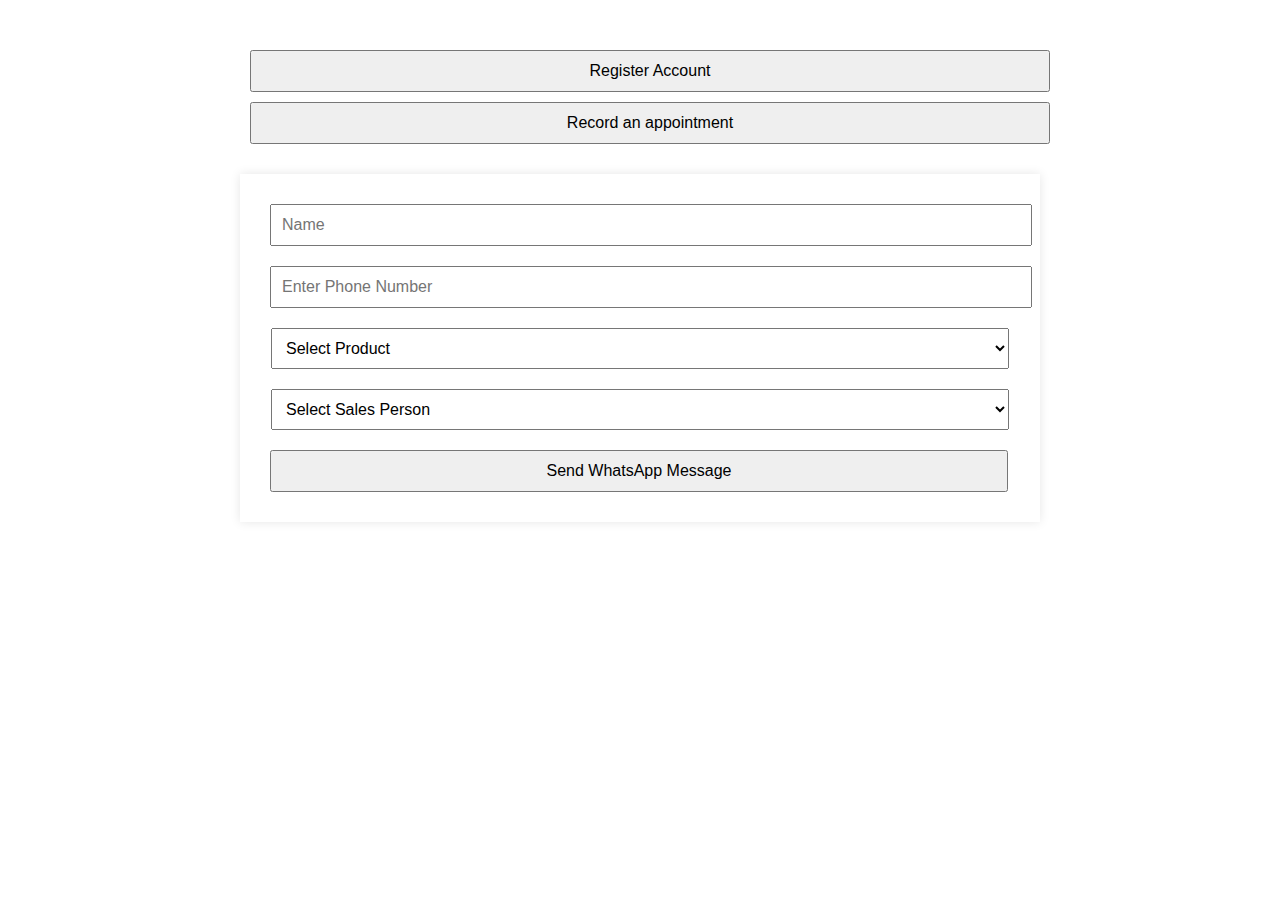
<file: index.html>
<!DOCTYPE html>
<html lang="en">
  <head>
    <meta charset="UTF-8" />
    <meta name="viewport" content="width=device-width, initial-scale=1.0" />
    <title>Sales</title>
    <style>
      body {
        font-family: Arial, sans-serif;
        margin: 0;
        padding: 0;
      }
      .container {
        max-width: 800px;
        margin: 50px auto;
        text-align: center;
      }
      button {
        padding: 10px 20px;
        font-size: 16px;
        margin: 10px;
        cursor: pointer;
        display: block;
        width: 100%;
      }
      #whatsappSection {
        background-color: #fff;
        padding: 20px;
        box-shadow: 0px 0px 10px rgba(0, 0, 0, 0.1);
        margin-top: 30px;
      }
      input[type="text"],
      input[type="number"] {
        padding: 10px;
        font-size: 16px;
        margin: 10px;
        width: calc(100% - 22px); /* Adjusting for padding */
      }
      select {
        padding: 10px;
        font-size: 16px;
        margin: 10px;
        width: calc(100% - 22px); /* Adjusting for padding */
      }
      #sendButton {
        width: calc(100% - 22px); /* Adjusting for padding */
      }
    </style>
  </head>
  <body>
    <div class="container">
      <button id="button1">Register Account</button>
      <button id="button2">Record an appointment</button>

      <div id="whatsappSection">
        <input type="text" id="nameInput" placeholder="Name" />
        <input type="number" id="phoneInput" placeholder="Enter Phone Number" />
        <select id="productSelect">
          <option value="">Select Product</option>
          <option value="Smart Google Review Card">
            Smart Google Review Card
          </option>
          <option value="Smart NFC Business Card">
            Smart NFC Business Card
          </option>
          <option value="Smart NFC Standee">Smart NFC Standee</option>
        </select>
        <select id="salesPersonSelect">
          <option value="">Select Sales Person</option>
          <option value="Sayooj Shagra">Sayooj Shagra</option>
          <option value="Adithyan P">Adithyan P</option>
        </select>
        <button id="sendButton">Send WhatsApp Message</button>
      </div>
    </div>

    <script>
      // Object to store Google Form links for each product
      var productLinks = {
        "Smart Google Review Card": "https://forms.gle/gC2zTTFwMsNZJgsN7",
        "Smart NFC Business Card": "https://forms.gle/BS5eaTdXZ8iY7dg38",
        "Smart NFC Standee": "https://forms.gle/vSfZE4chCR67FAQ49",
      };

      document.getElementById("button1").addEventListener("click", function () {
        window.open("/regestration/index.html", "_blank");
      });
      document.getElementById("button2").addEventListener("click", function () {
        window.open("https://forms.gle/EjY7m54WaDdSCCPU6", "_blank");
      });

      document
        .getElementById("sendButton")
        .addEventListener("click", function () {
          var name = document.getElementById("nameInput").value;
          var phoneNumber = document.getElementById("phoneInput").value;
          var selectedProduct = document.getElementById("productSelect").value;
          var selectedSalesPerson =
            document.getElementById("salesPersonSelect").value;

          if (
            phoneNumber !== "" &&
            selectedProduct !== "" &&
            selectedSalesPerson !== ""
          ) {
            if (selectedProduct in productLinks) {
              var formLink = productLinks[selectedProduct];
              var message =
                "Hello " +
                name +
                "!\n\n" +
                "Welcome aboard and thank you for your interest in our " +
                selectedProduct +
                " here at Tapseed!  We're thrilled to have you join our community of satisfied customers.\n\n" +
                "To ensure we tailor our services perfectly to your needs, could you kindly take a moment to fill out this Google Form? Your input will help us provide you with the best experience possible.\n\n" +
                "Here's the link to the form: " +
                formLink +
                "\n\n" +
                "If you have any questions or need assistance, please don't hesitate to reach out. We're here to make your journey with us seamless and enjoyable!\n\n" +
                "Best regards,\n" +
                selectedSalesPerson +
                "\ntapseed";
              var url =
                "https://wa.me/" +
                phoneNumber +
                "?text=" +
                encodeURIComponent(message);
              window.open(url, "_blank");
            }
          } else {
            alert("Please fill in all fields.");
          }
        });
    </script>
  </body>
</html>
</file>
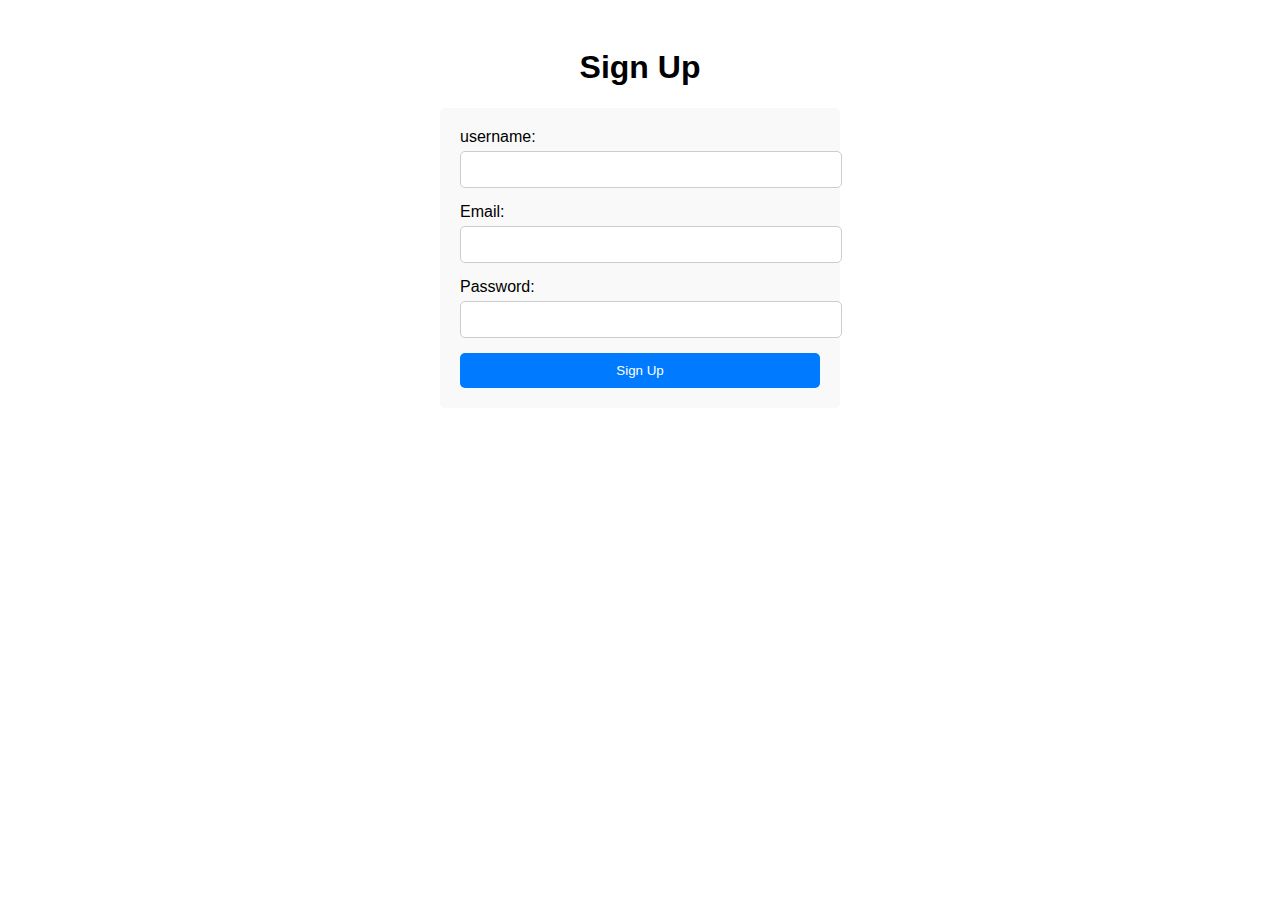
<file: regestration/index.html>
<!DOCTYPE html>
<html lang="en">
  <head>
    <meta charset="UTF-8" />
    <meta name="viewport" content="width=device-width, initial-scale=1.0" />
    <title>Sign Up</title>
    <link rel="stylesheet" href="styles.css" />
  </head>
  <body>
    <div class="container">
      <h1>Sign Up</h1>
      <form>
        <div class="form-group">
          <label for="fullname">username:</label>
          <input type="text" id="fullname" name="fullname" required />
        </div>
        <div class="form-group">
          <label for="email">Email:</label>
          <input type="email" id="email" name="email" required />
        </div>
        <div class="form-group">
          <label for="password">Password:</label>
          <input type="password" id="password" name="password" required />
        </div>
        <button type="submit">Sign Up</button>
      </form>
    </div>
    <script src="scripts.js"></script>
  </body>
</html>
</file>
<file: regestration/styles.css>
body {
  font-family: Arial, sans-serif;
}

.container {
  max-width: 400px;
  margin: 0 auto;
  padding: 20px;
}

h1 {
  text-align: center;
}

form {
  background-color: #f9f9f9;
  padding: 20px;
  border-radius: 5px;
}

.form-group {
  margin-bottom: 15px;
}

label {
  display: block;
  margin-bottom: 5px;
}

input[type="text"],
input[type="email"],
input[type="password"],
button {
  width: 100%;
  padding: 10px;
  border: 1px solid #ccc;
  border-radius: 5px;
}

button {
  background-color: #007bff;
  color: #fff;
  border: none;
  border-radius: 5px;
  cursor: pointer;
}

button:hover {
  background-color: #0056b3;
}
</file>
